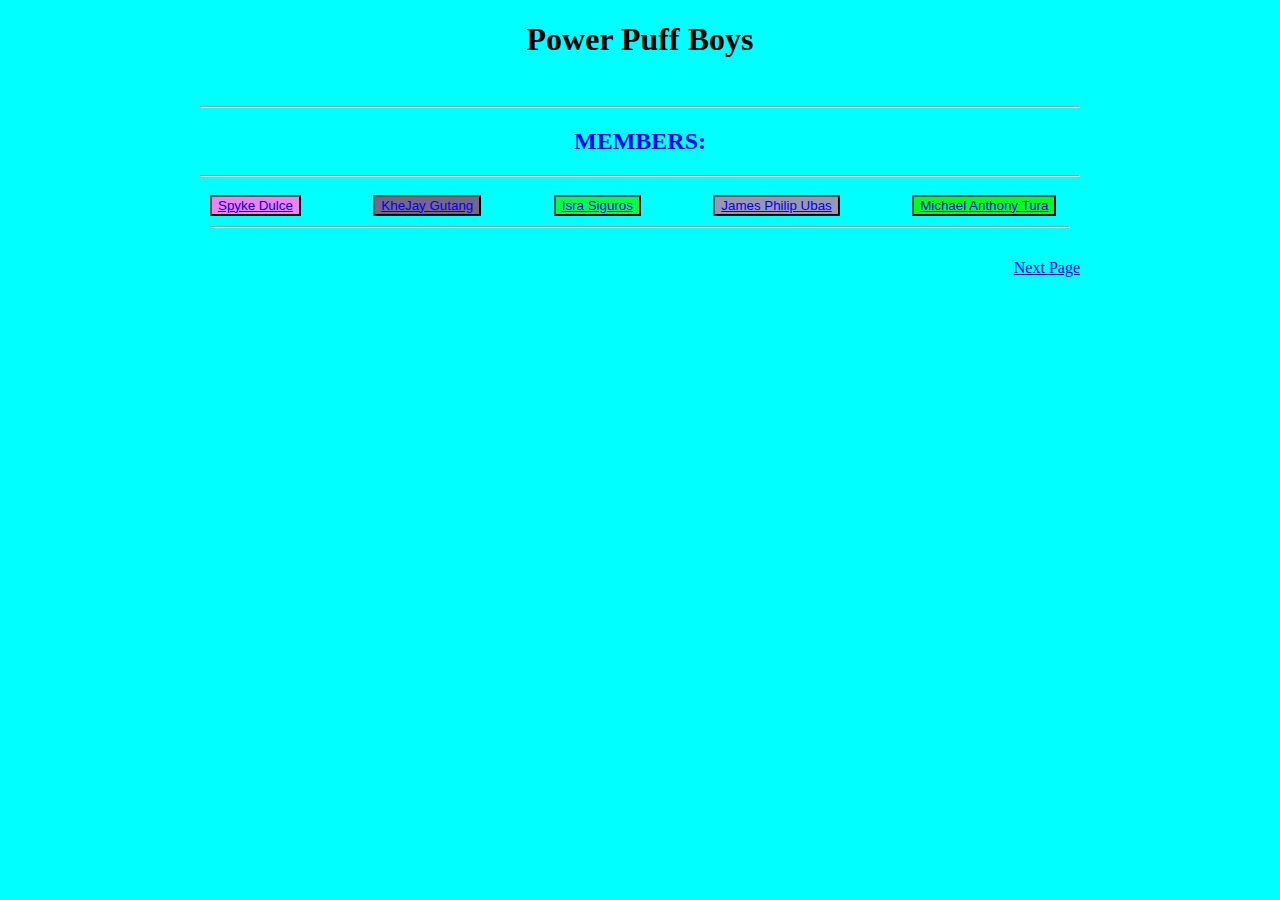
<file: IIndex.html>
<!DOCTYPE html>
<html lang="en">
<head>
    <meta charset="UTF-8">
    <meta name="viewport" content="width=device-width, initial-scale=1.0">
    <title>WEBSITE</title>
    <link rel="stylesheet"href="style.css">

      <center><h1>Power Puff Boys</h1></center><br>
      <hr>
      
</head>
 
<body>
<header>
  <center><h2 style="color: blue;">MEMBERS:</h2></center>
<hr>

</header>
    
</body>

<main>
<section>

<div class="button">
    
   <button style="background-color: violet;"> <a href="Spyke Dulce">Spyke Dulce</a></button>
    <button style="background-color: rgb(117, 102, 140);" > <a href="KheJay Gutang.html">KheJay Gutang</a></button>
    <button style="background-color: rgb(0, 255, 72);"> <a href="Isra Siguros.html">Isra Siguros</a></button>
   <button style="background-color: rgb(152, 152, 180);"> <a href="James Philip Ubas.html">James Philip Ubas</a></button>
    <button style="background-color: rgb(0, 255, 26);"> <a href="Michael Anthony Tura.html">Michael Anthony Tura</a></button></p>

    <hr>
</div>
</section>
<footer>
  <p Align=Right><a href="Next Page">Next Page</a></p>
    
</footer>
</html>
</file>
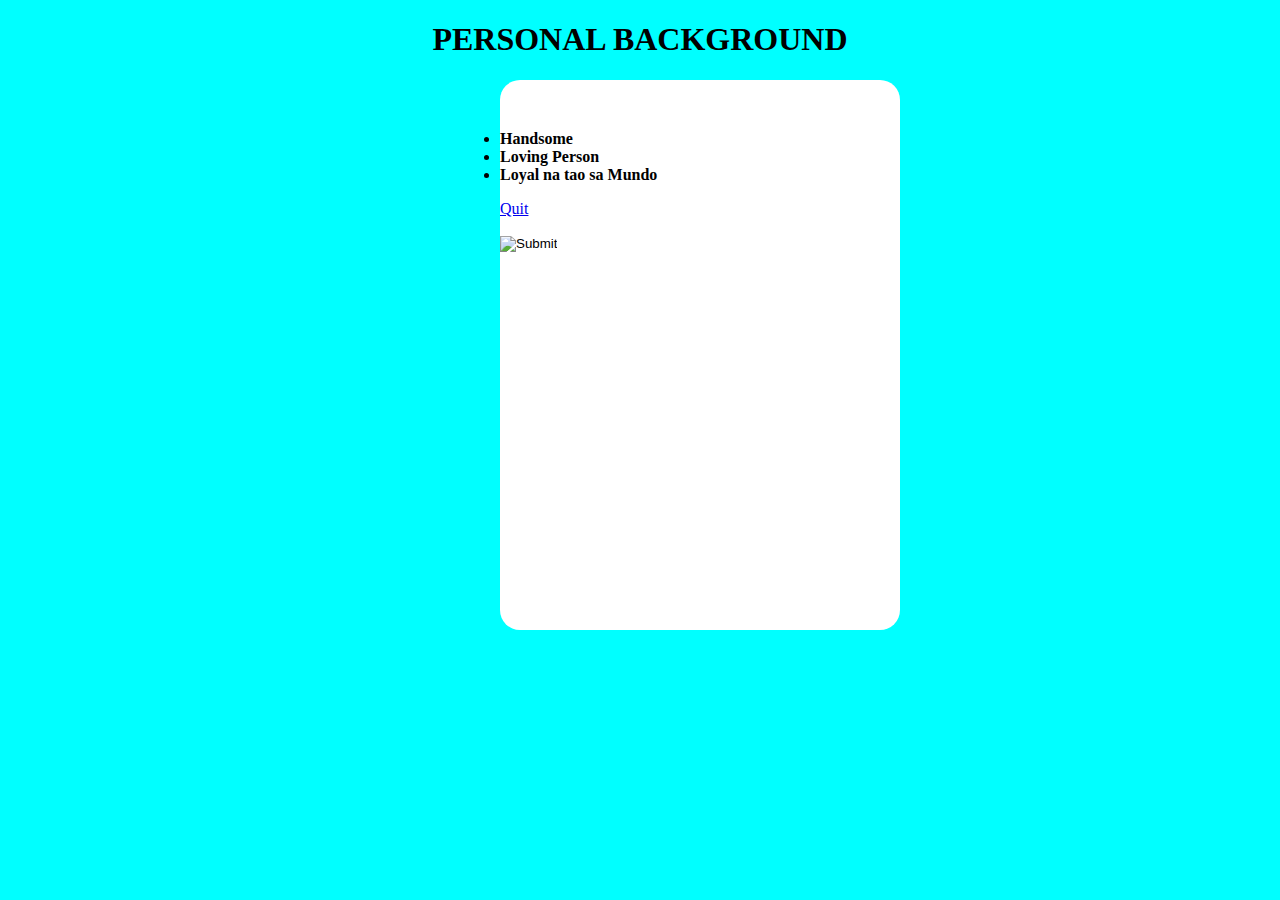
<file: Isra Siguros.html>
<!DOCTYPE html>
<html lang="en">
<head>
    <meta charset="UTF-8">
    <meta name="viewport" content="width=device-width, initial-scale=1.0">
    <title>PERSONAL BACKGROUND</title>
    <link rel="stylesheet"href="style.css">
</head>
<body>


 <center><h1>PERSONAL BACKGROUND</h1></center>
 

<div class="form">
    <lu>
       <b><li>Handsome</li></b>
        <b><li>Loving Person</li></b>
        <b><li>Loyal na tao sa Mundo</li></b>
        <p Align="down"><a href="Quit.html">Quit</a></p>
        <input type="image" src="d:\Users\Tura\Downloads\download.jpg">
    </lu>
</body>
</div>
<footer>
</footer>

</html>
</file>
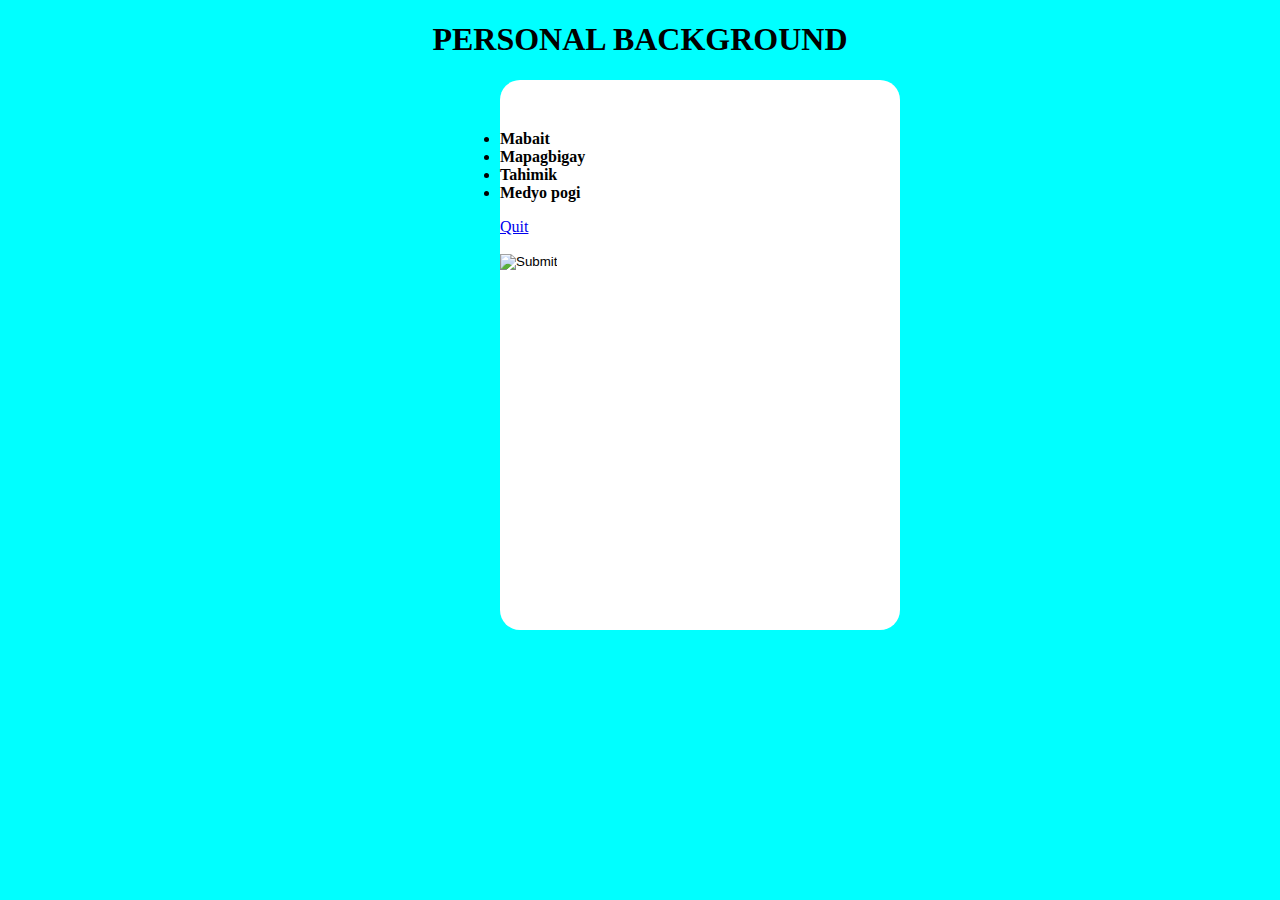
<file: James Philip Ubas.html>
<!DOCTYPE html>
<html lang="en">
<head>
    <meta charset="UTF-8">
    <meta name="viewport" content="width=device-width, initial-scale=1.0">
    <title>PERSONAL BACKGROUND</title>
    <link rel="stylesheet"href="style.css">
</head>
<body>


 <center><h1>PERSONAL BACKGROUND</h1></center>
<div class="form">
    <lu>
       <b><li>Mabait</li></b>
        <b><li>Mapagbigay</li></b>
        <b><li>Tahimik</li></b>
        <b><li>Medyo pogi</li></b>
        <p Align="down"><a href="Quit.html">Quit</a></p>
        <input type="image" src="c:\Users\Tura\Pictures\download (3).jpg" width="" height="">
    </lu>
</div>
</body>
</div>
<footer>
</footer>

</html>
</file>
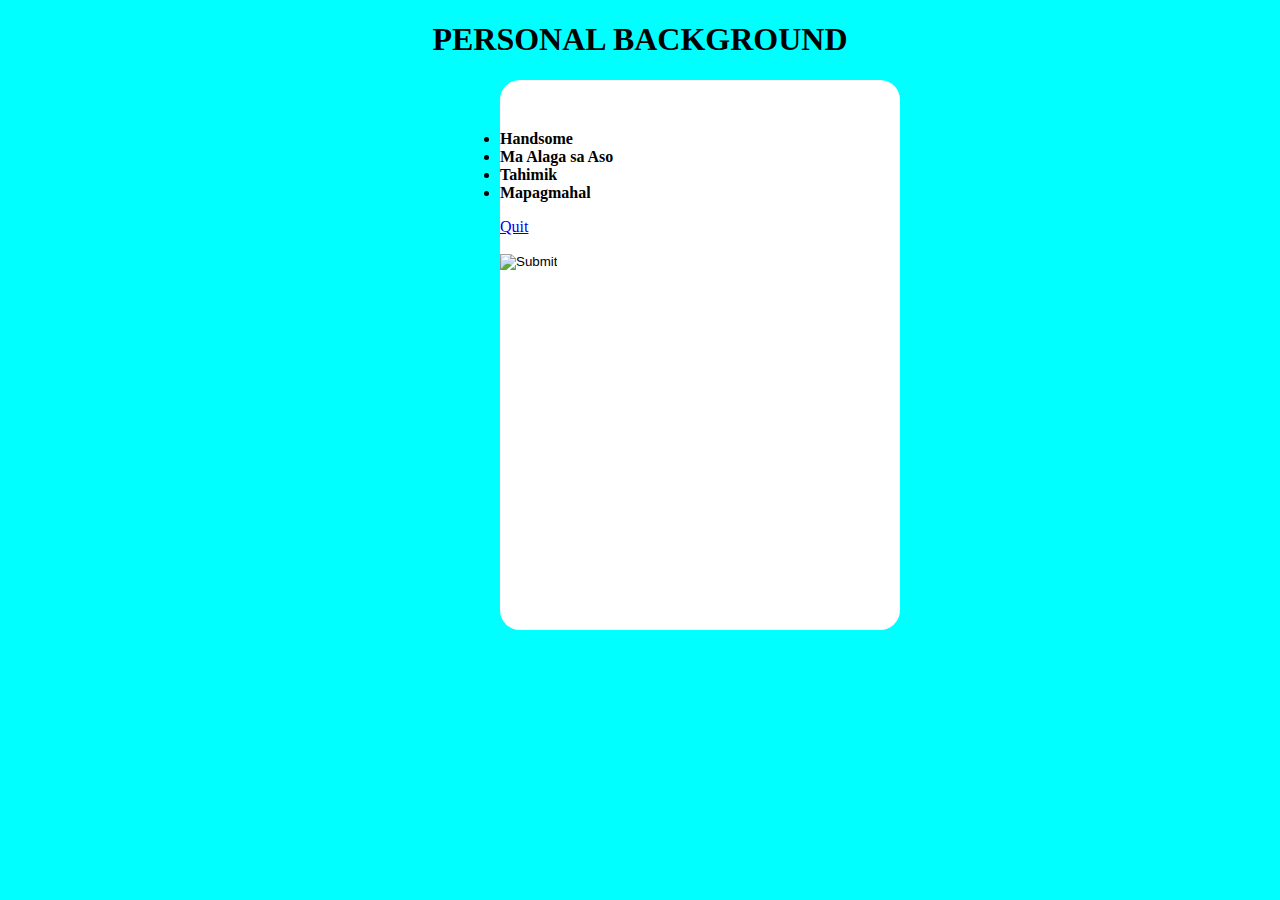
<file: Khejay Gutang.html>
<!DOCTYPE html>
<html lang="en">
<head>
    <meta charset="UTF-8">
    <meta name="viewport" content="width=device-width, initial-scale=1.0">
    <title>PERSONAL BACKGROUND</title>
    <link rel="stylesheet"href="style.css">
</head>
<body>


 <center><h1>PERSONAL BACKGROUND</h1></center>
<div class="form">
    <lu>
       <b><li>Handsome</li></b>
        <b><li>Ma Alaga sa Aso</li></b>
        <b><li>Tahimik</li></b>
        <b><li>Mapagmahal</li></b>
        <p Align="down"><a href="Quit.html">Quit</a></p>
        <input type="image" src="c:\Users\Tura\Pictures\download (2).jpg" width="" height="">
    </lu>
</div>
</body>
</div>
<footer>
</footer>

</html>
</file>
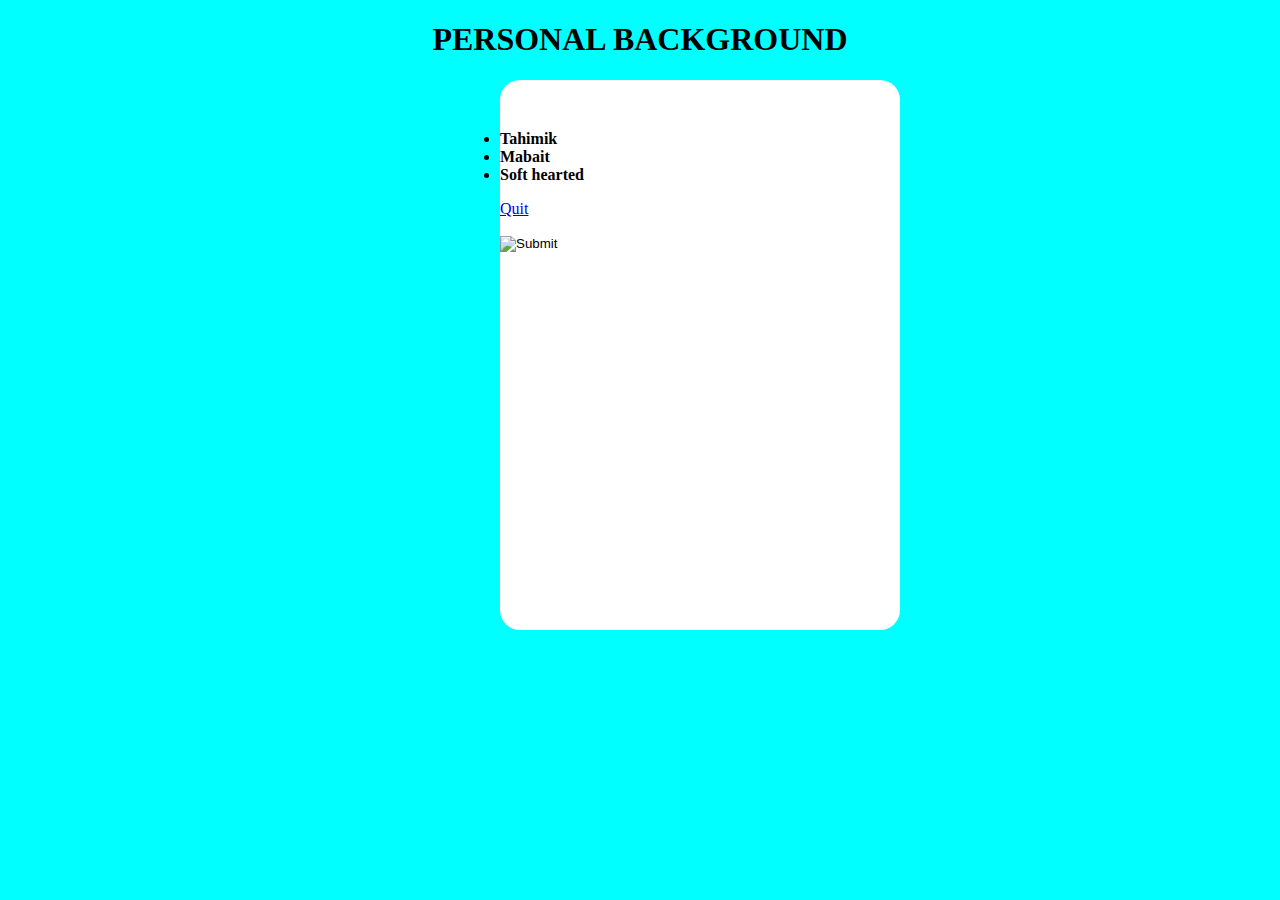
<file: Michael Anthony Tura.html>
<!DOCTYPE html>
<html lang="en">
<head>
    <meta charset="UTF-8">
    <meta name="viewport" content="width=device-width, initial-scale=1.0">
    <title>PERSONAL BACKGROUND</title>
    <link rel="stylesheet"href="style.css">
</head>
<body>


 <center><h1>PERSONAL BACKGROUND</h1></center>

<div class="form">
    <lu>
       <b><li>Tahimik</li></b>
        <b><li>Mabait</li></b>
        <b><li>Soft hearted</li></b>
        <p Align="down"><a href="Quit.html">Quit</a></p>
        <input type="image" src="d:\Users\Tura\Downloads\Brick.webp" width="200" height="">
    </lu>
</body>
</div>
<footer>
</footer>

</html>
</file>
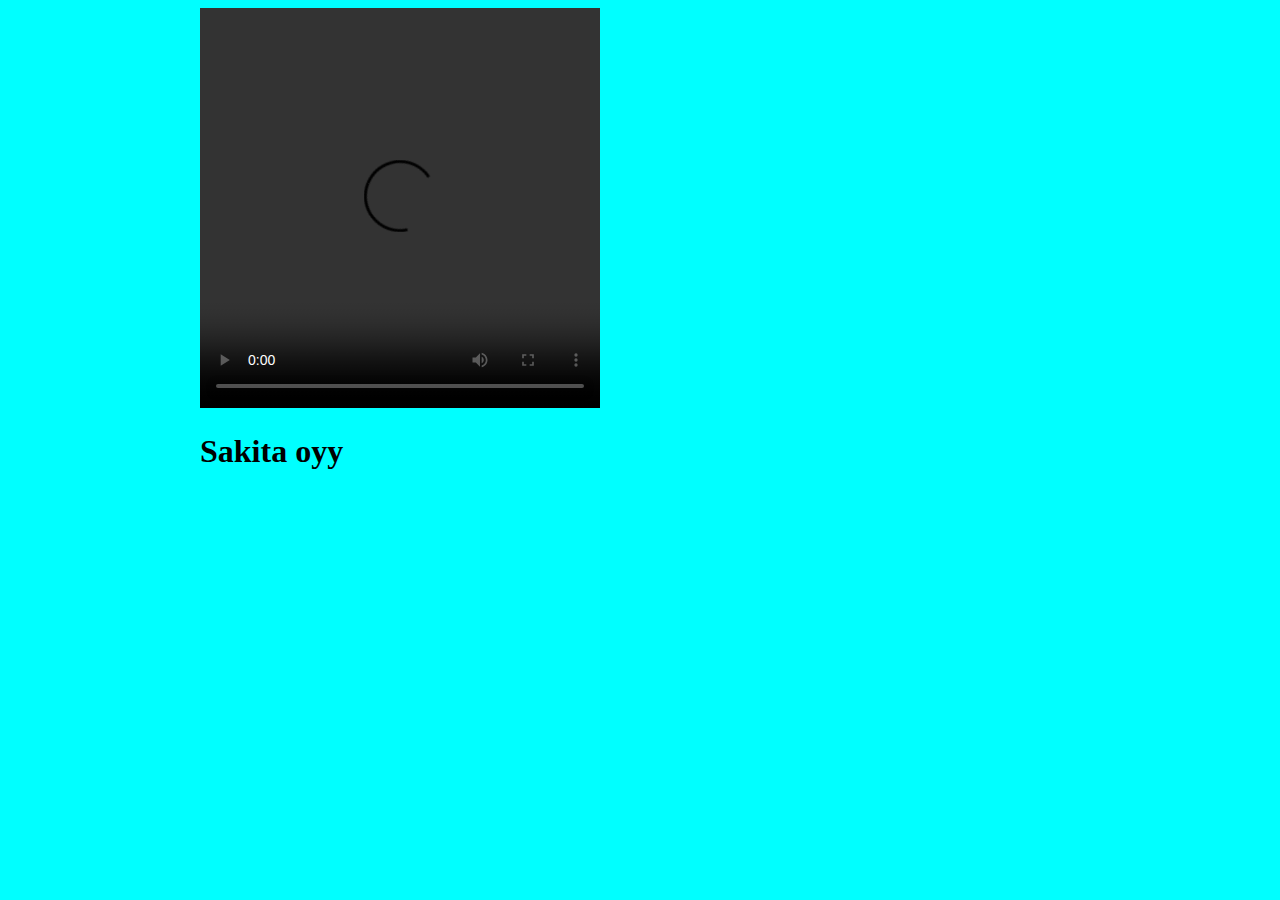
<file: No1.html>
<!DOCTYPE html>
<html lang="en">
<head>
    <meta charset="UTF-8">
    <meta name="viewport" content="width=device-width, initial-scale=1.0">
    <title>Document</title>
    <link rel="stylesheet"href="style.css">
</head>
<body>
     <div class="container">
        <video autoplay controls src="d:\Users\Tura\Downloads\matvideo.mp4" width="400" height="400">
        
           
            
                
            
            

        </video>
        
        
        <h1>Sakita oyy</h1>   
    </div>

</body>
</html>
</file>
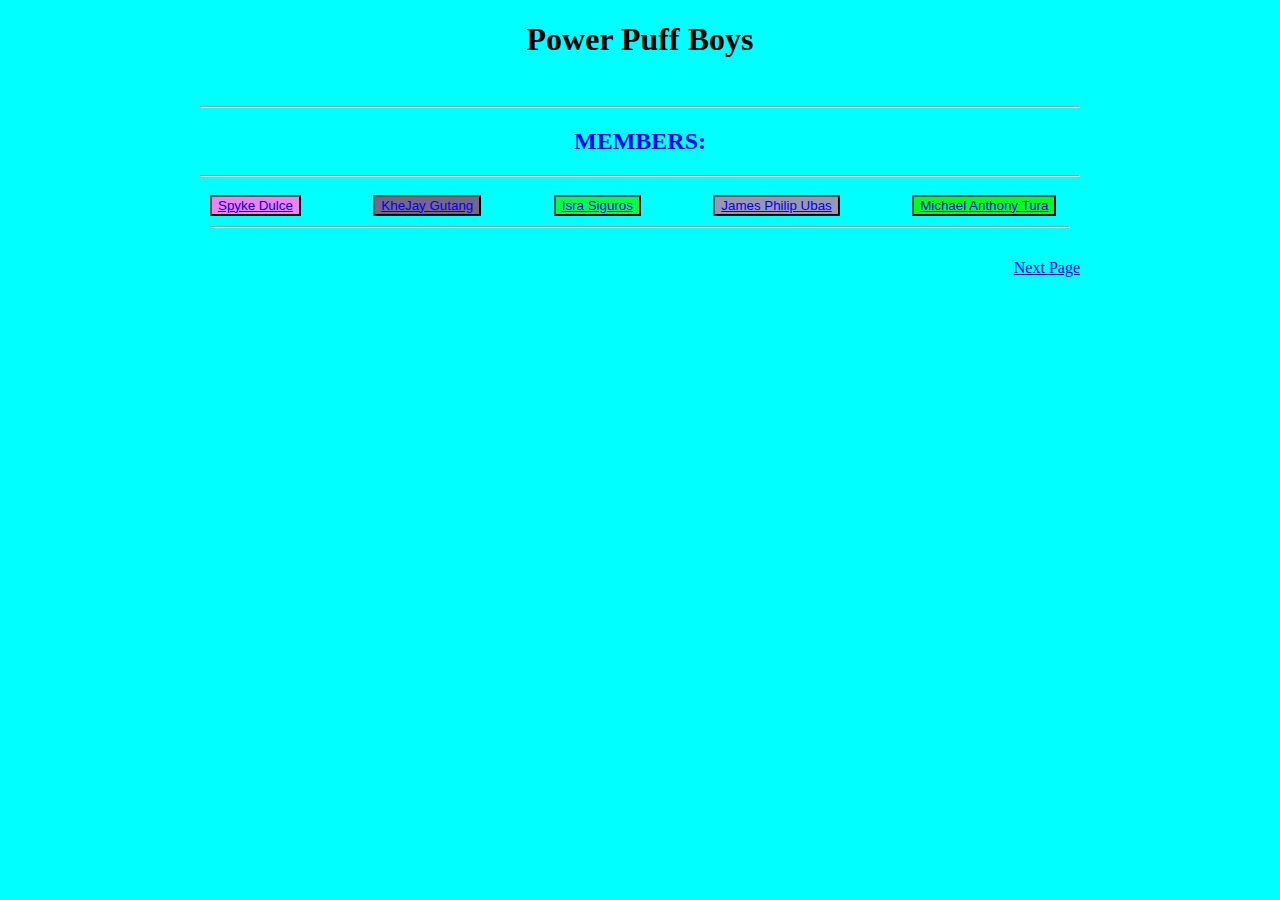
<file: Quit.html>
<!DOCTYPE html>
<html lang="en">
<head>
    <meta charset="UTF-8">
    <meta name="viewport" content="width=device-width, initial-scale=1.0">
    <title>WEBSITE</title>
    <link rel="stylesheet"href="style.css">

      <center><h1>Power Puff Boys</h1></center><br>
      <hr>
      
</head>
 
<body>
<header>
<center><h2 style="color: blue;"> MEMBERS:</h2></center>
<hr>

</header>
    
</body>

<main>
<section>

<div class="button">
    
   <button style="background-color: violet;"> <a href="Spyke Dulce">Spyke Dulce</a></button>
    <button style="background-color: rgb(117, 102, 140);" > <a href="KheJay Gutang.html">KheJay Gutang</a></button>
    <button style="background-color: rgb(0, 255, 72);"> <a href="Isra Siguros.html">Isra Siguros</a></button>
   <button style="background-color: rgb(152, 152, 180);"> <a href="James Philip Ubas.html">James Philip Ubas</a></button>
    <button style="background-color: rgb(0, 255, 26);"> <a href="Michael Anthony Tura.html">Michael Anthony Tura</a></button></p>

    <hr>
</div>
</section>
<footer>
  <p Align=Right><a href="Next Page">Next Page</a></p>
    
</footer>
</html>
</file>
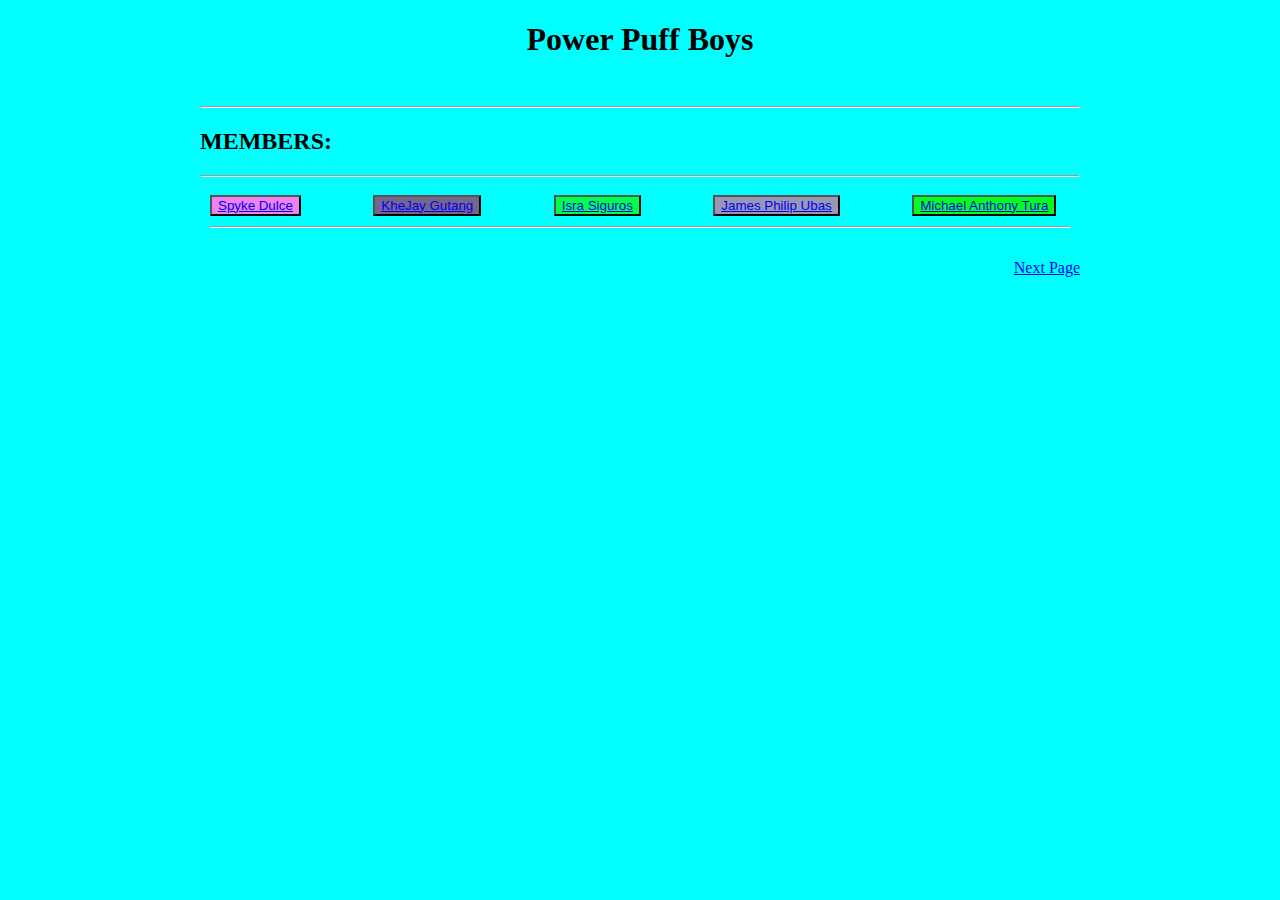
<file: Quit.index.html>
<!DOCTYPE html>
<html lang="en">
<head>
    <meta charset="UTF-8">
    <meta name="viewport" content="width=device-width, initial-scale=1.0">
    <title>WEBSITE</title>
    <link rel="stylesheet"href="style.css">

      <center><h1>Power Puff Boys</h1></center><br>
      <hr>
      
</head>
 
<body>
<header>
<h2> MEMBERS:</h2>
<hr>

</header>
    
</body>

<main>
<section>

<div class="button">
    
   <button style="background-color: violet;"> <a href="Spyke Dulce">Spyke Dulce</a></button>
    <button style="background-color: rgb(117, 102, 140);" > <a href="KheJay Gutang.html">KheJay Gutang</a></button>
    <button style="background-color: rgb(0, 255, 72);"> <a href="Isra Siguros.html">Isra Siguros</a></button>
   <button style="background-color: rgb(152, 152, 180);"> <a href="James Philip Ubas.html">James Philip Ubas</a></button>
    <button style="background-color: rgb(0, 255, 26);"> <a href="Michael Anthony Tura.html">Michael Anthony Tura</a></button></p>

    <hr>
</div>
</section>
<footer>
  <p Align=Right><a href="Next Page">Next Page</a></p>
    
</footer>
</html>
</file>
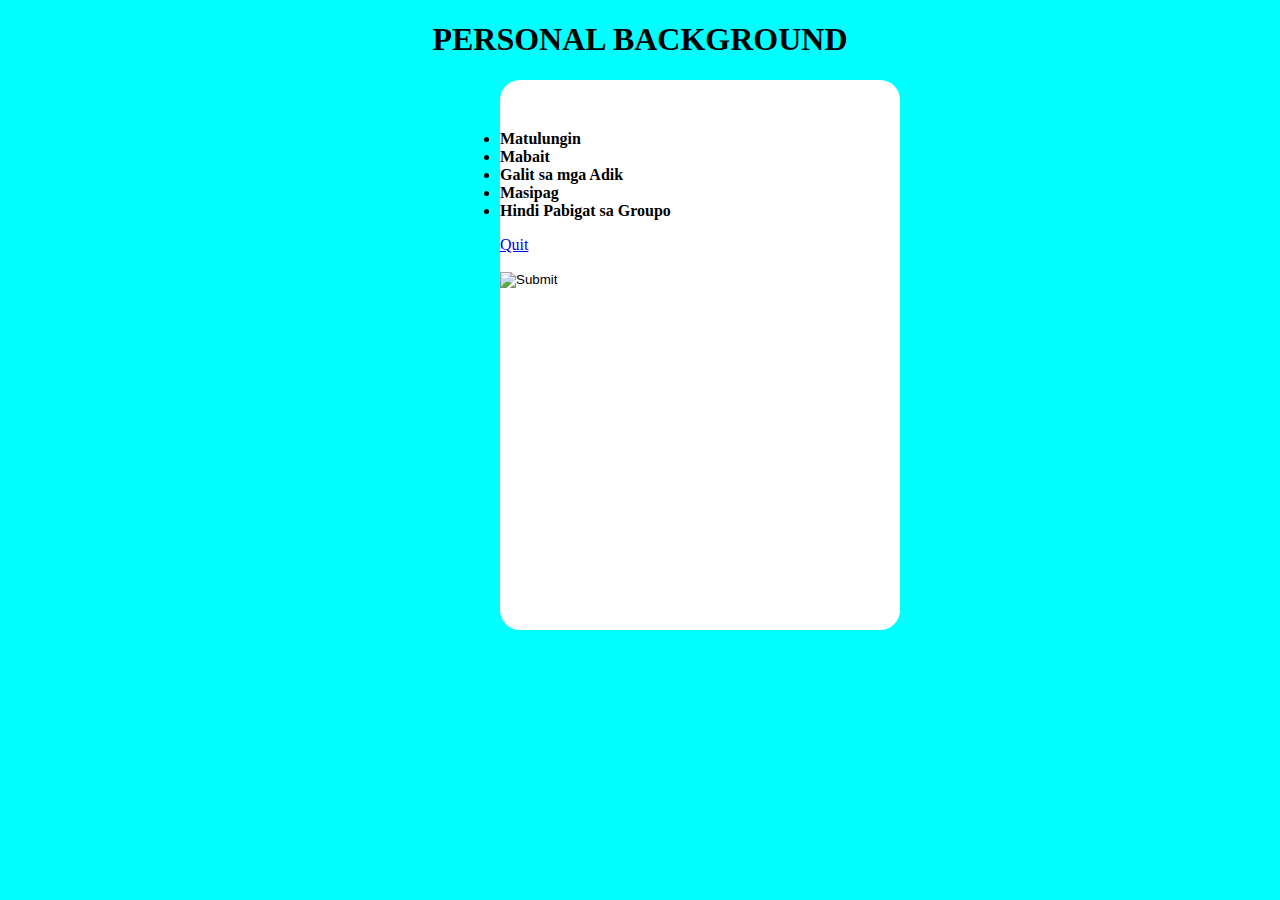
<file: Spyke Dulce.html>
<!DOCTYPE html>
<html lang="en">
<head>
    <meta charset="UTF-8">
    <meta name="viewport" content="width=device-width, initial-scale=1.0">
    <title>PERSONAL BACKGROUND</title>
    <link rel="stylesheet"href="style.css">
</head>
<body>


 <center><h1>PERSONAL BACKGROUND</h1></center>

<div class="form">
    <lu>
       <b><li>Matulungin</li></b>
        <b><li>Mabait</li></b>
        <b><li>Galit sa mga Adik</li></b>
        <b><li>Masipag</li></b>
        <b><li>Hindi Pabigat sa Groupo</li></b>
        <p Align="down"><a href="Quit.html">Quit</a></p>
        <input type="image" src="d:\Users\Tura\Downloads\download.jpg" width="200" height="">
    </lu>
</body>
</div>
<footer>
</footer>

</html>
</file>
<file: style.css>
body{

    margin-left: 200px;
    margin-right: 200px;
    align-items: center;
    background-color: aqua;

} 

.button{
letter-spacing: 70px;
font-size: 10px;
padding: 10px;



}

.form {
    border-radius: 20px;
    border: 500px;
    height: 500px;
    width: 400px;
    background-color: white;
    margin-left: 300px;
    margin-right: 500px;
    padding-top: 50px;
    

}
</file>
